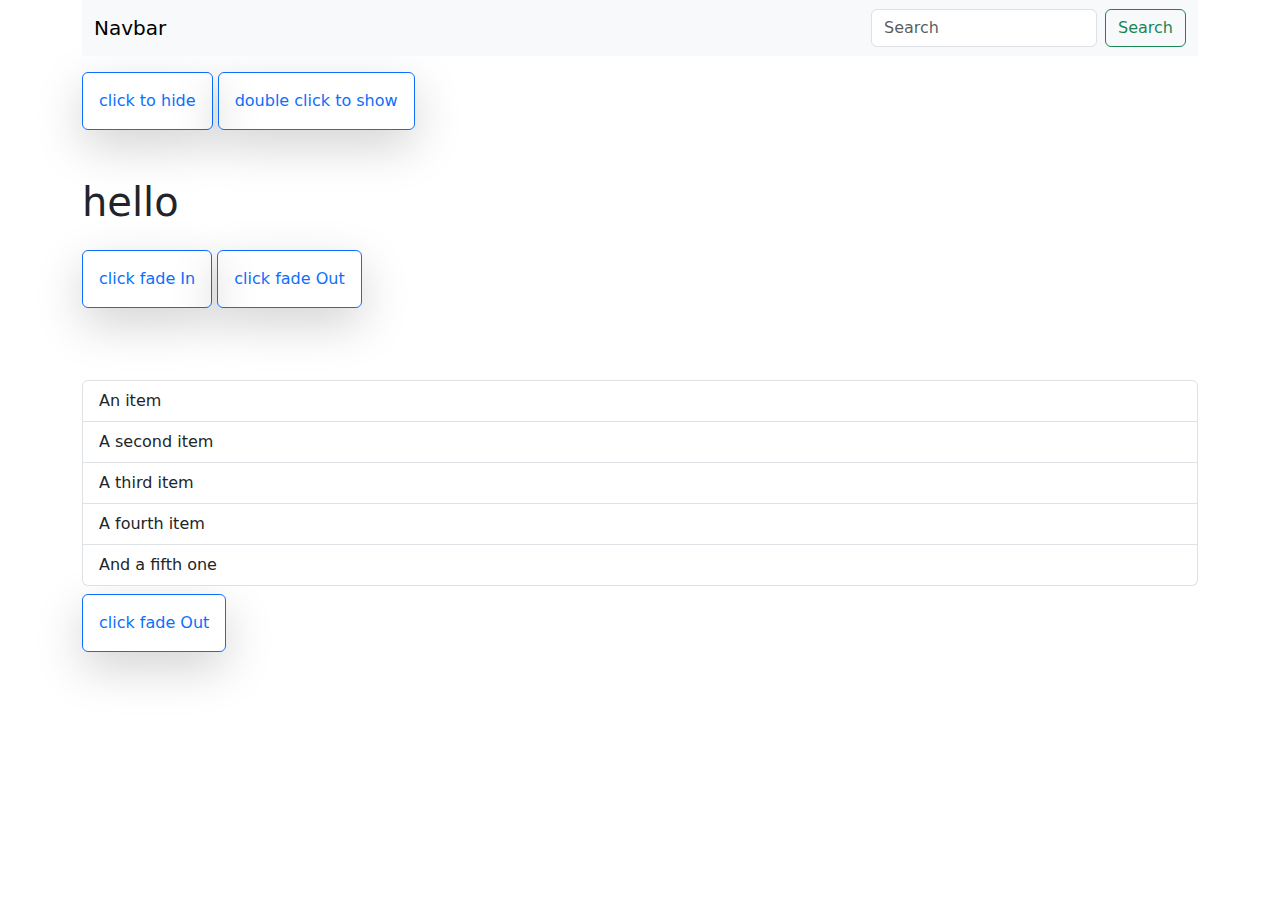
<file: index.html>
<!DOCTYPE html>
<html lang="en">
<head>
    <meta charset="UTF-8">
    <meta name="viewport" content="width=device-width, initial-scale=1.0">
    <title>Bonanza</title>
    <link href="https://cdn.jsdelivr.net/npm/bootstrap@5.3.3/dist/css/bootstrap.min.css" rel="stylesheet" integrity="sha384-QWTKZyjpPEjISv5WaRU9OFeRpok6YctnYmDr5pNlyT2bRjXh0JMhjY6hW+ALEwIH" crossorigin="anonymous">
    <script src="https://cdn.jsdelivr.net/npm/bootstrap@5.3.3/dist/js/bootstrap.bundle.min.js" integrity="sha384-YvpcrYf0tY3lHB60NNkmXc5s9fDVZLESaAA55NDzOxhy9GkcIdslK1eN7N6jIeHz" crossorigin="anonymous"></script>
    <script src="script.js" defer></script>
</head>
<body class="container d-flex flex-column">
    <nav class="navbar bg-body-tertiary mb-3">
        <div class="container-fluid">
          <a class="navbar-brand">Navbar</a>
          <form class="d-flex" role="search">
            <input class="form-control me-2" type="search" placeholder="Search" aria-label="Search">
            <button class="btn btn-outline-success" type="submit">Search</button>
          </form>
        </div>
      </nav>
      <div class="mb-3">
          <button type="button" class="btn btn-outline-primary shadow-lg p-3 mb-5" id="click">click to hide</button>
          <button type="button" class="btn btn-outline-primary shadow-lg p-3 mb-5" id="dbclick">double click to show</button>
            <h1 id="myh1">hello</h1>
      </div>
      <div class="mb-3">
          <button type="button" class="btn btn-outline-primary shadow-lg p-3 mb-5" id="fadeIn">click fade In</button>
          <button type="button" class="btn btn-outline-primary shadow-lg p-3 mb-5" id="fadeOut">click fade Out</button>
          <p id="myp" style="display:none"></p>
          <h2></h2>
      </div>
      <div class="mb-3">
        <ul class="list-group mb-2" id="myul">
          <li class="list-group-item">An item</li>
          <li class="list-group-item">A second item</li>
          <li class="list-group-item">A third item</li>
          <li class="list-group-item">A fourth item</li>
          <li class="list-group-item">And a fifth one</li>
        </ul>
        <button type="button" class="btn btn-outline-primary shadow-lg p-3 mb-5" id="append">click fade Out</button>
      </div>

      <script src="https://code.jquery.com/jquery-2.2.0.min.js"></script>
</body>
</html>
</file>
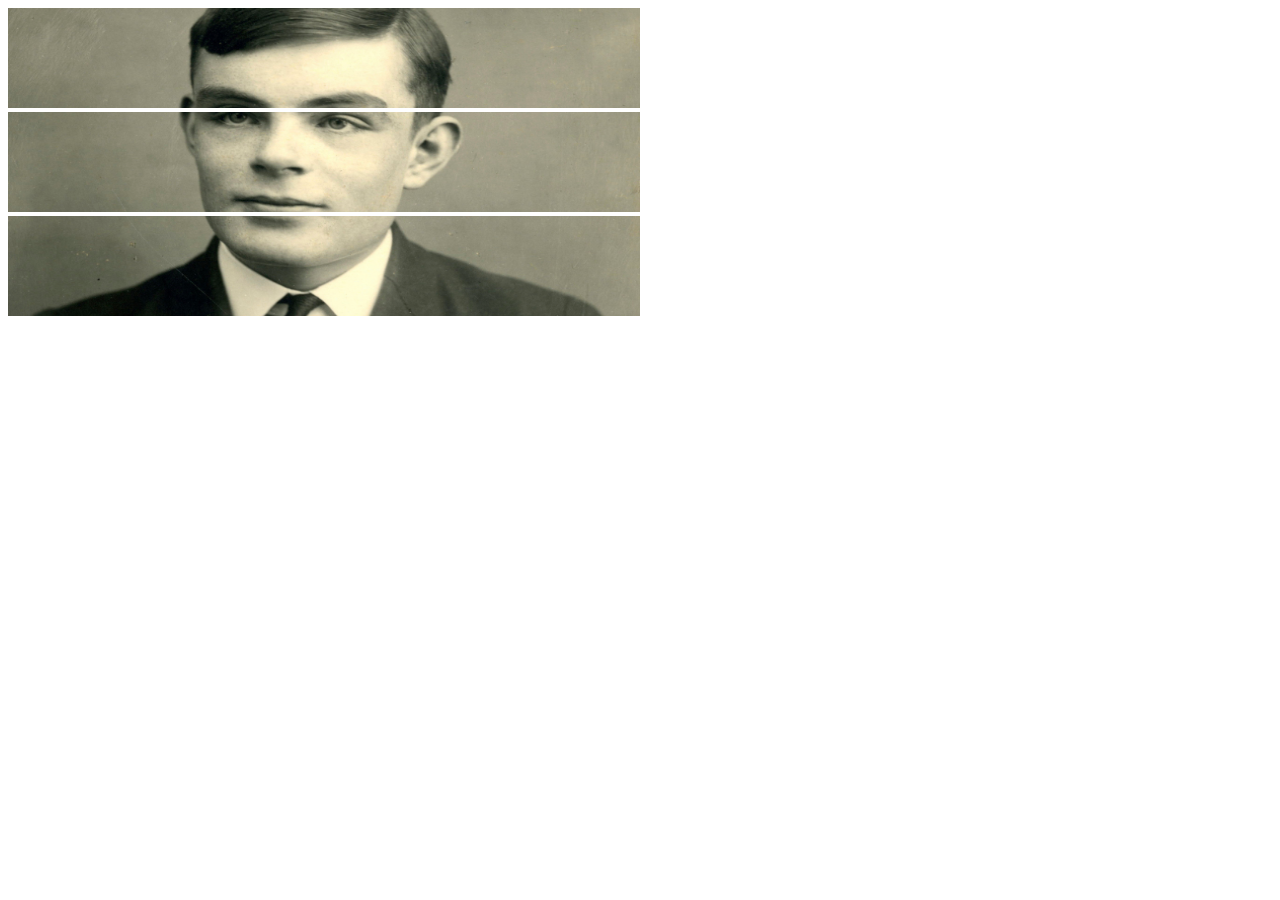
<file: from Turing to Gates/index.html>
<!DOCTYPE html>
<html lang="en">
<head>
  <meta charset="UTF-8">
  <meta name="viewport" content="width=device-width, initial-scale=1.0">
  <title>from Turing to Gates</title>
  <link rel="stylesheet" href="style.css">
</head>
<body>
  <div class="div1">
    <img id="turHade" src="./MACOSX/1a.jpg" alt="">
    <img id="gaHade" src="./MACOSX/1b.jpg" alt="">
  </div>
  <div class="div2">
    <img id="turFas" src="./MACOSX/2a.jpg" alt="">
    <img id="gaFas" src="./MACOSX/2b.jpg" alt="">
  </div>
  <div class="div3">
    <img id="turBody" src="./MACOSX/3a.jpg" alt="">
    <img id="gaBody" src="./MACOSX/3b.jpg" alt="">
  </div>
  <script src="https://code.jquery.com/jquery-2.2.0.min.js"></script>
  <script src="app.js"></script>
</body>
</html>
</file>
<file: from Turing to Gates/style.css>
div{
    width: 50%;
}

img{
    width: 100%;
    height: 100px;
}

.div1 #tuHade{
    display: block;
}

.div1 #gaHade{
    display: none;
}

.div2 #tuFas{
    display: block;
}

.div2 #gaFas{
    display: none;
}

.div3 #tuBody{
    display: block;
}

.div3 #gaBody{
    display: none;
}
</file>
